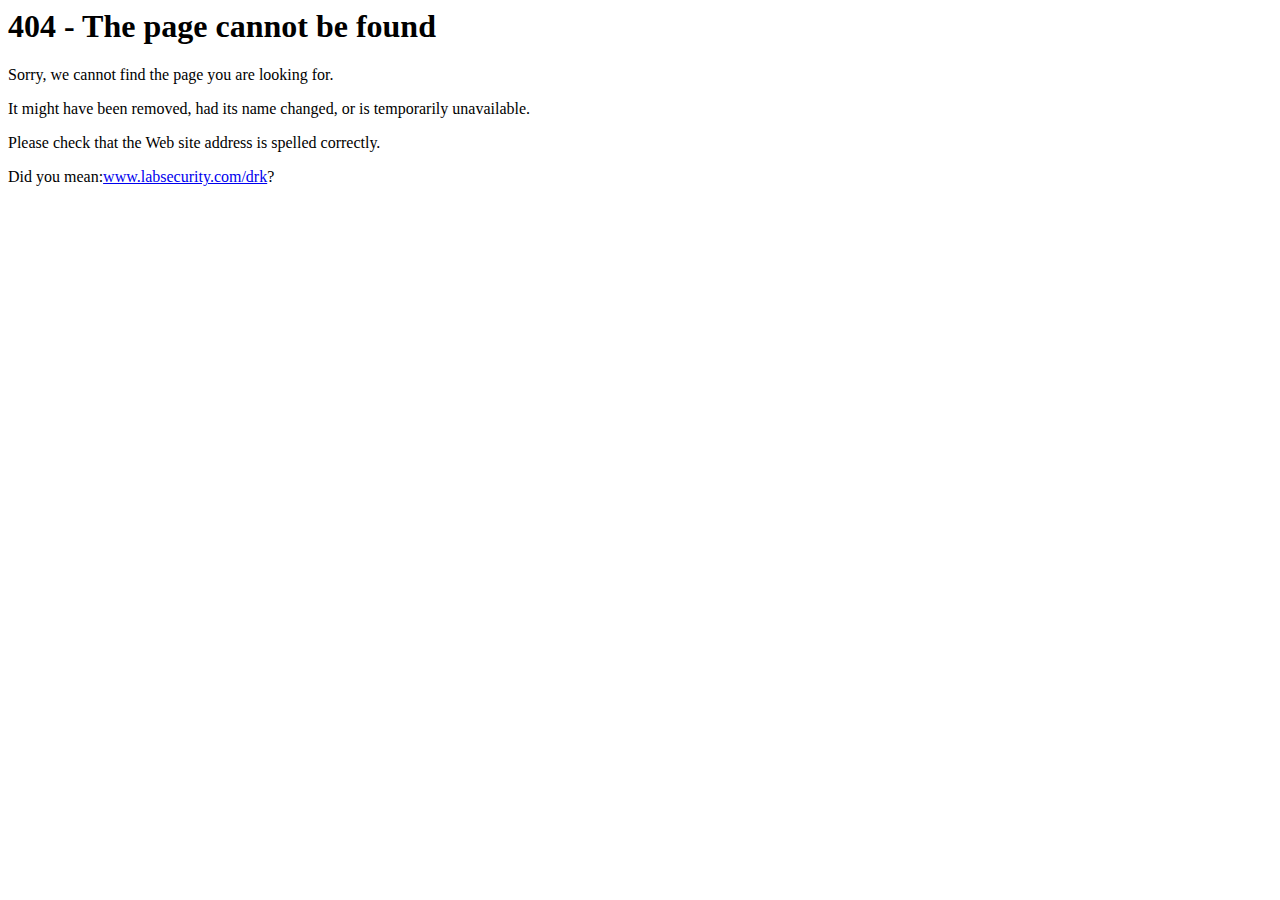
<file: data/drk/close.html>
<html>
  <body>
    <h1>404 - <span class="color_h1">The page cannot be found</span></h1>
    <p class="intro">Sorry, we cannot find the page you are looking for.</p>
    <p class="intro">It might have been removed, had its name changed, or is temporarily unavailable. </p>
    <p class="intro">Please check that the Web site address is spelled correctly.</p>
    <p class="intro">Did you mean:<a href="video.html">www.labsecurity.com/drk</a>?</p>
  </body>
</html>
</file>
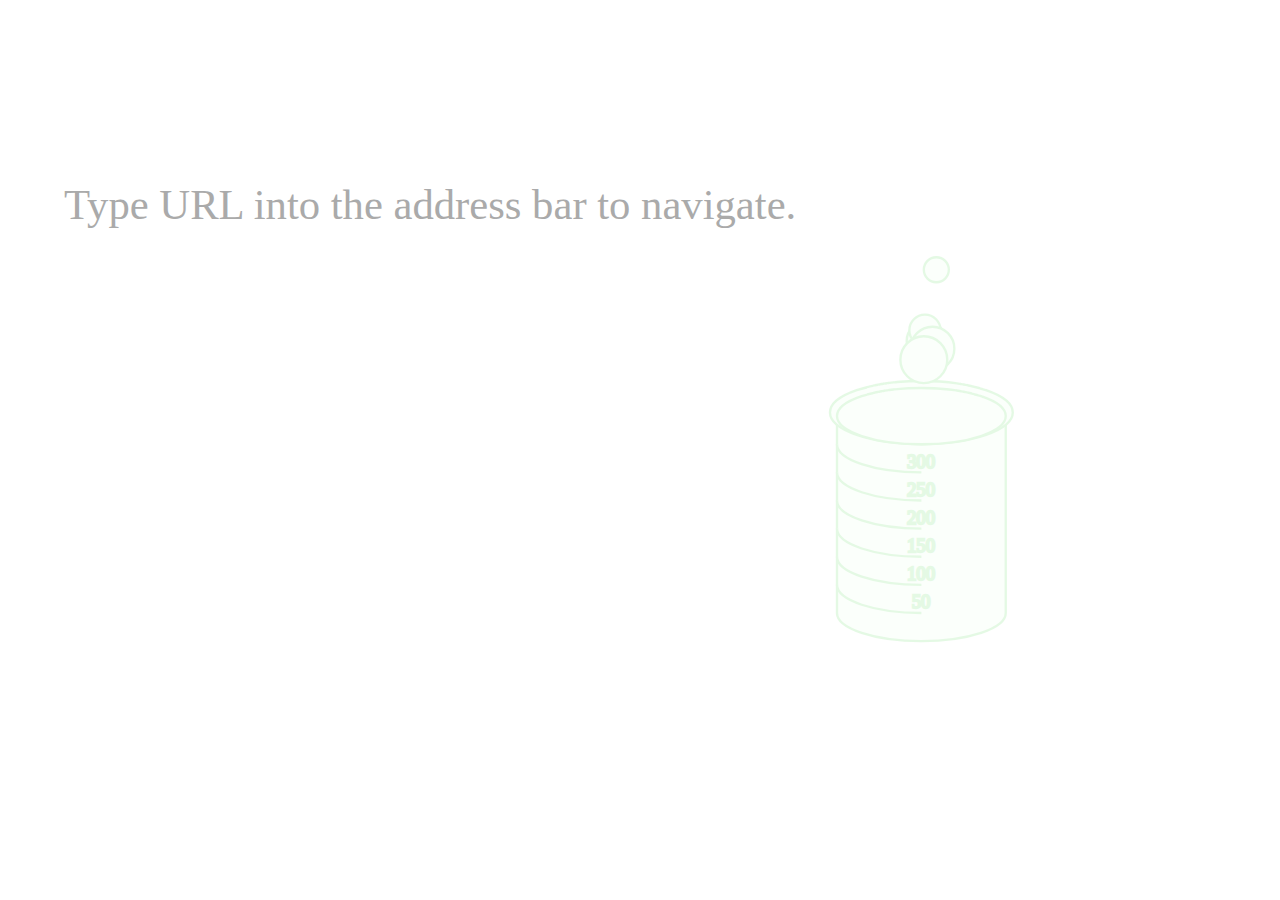
<file: data/drk/home.html>
<html>
  <head>
    <style>
      body {
        background-color: #fff;
        text-align: center;
      }
      #beaker   {
        display: inline-block;
        position: absolute;;
        top:0%;
        width:auto;
        height:100%;
        opacity: .1;
      }
      #welcome {
        color: #aaa;
        position: absolute;
        top:20%;
        left:5%;
        font-size: 32pt;
      }
    </style>
  </head>
  <body>
    <svg version="1.1" id="beaker" x="0px" y="0px" width="360px" height="576px" viewBox="0 0 360 576"
        enable-background="new 0 0 360 576" xml:space="preserve" fill="#dfd" stroke="#0c0" stroke-width='3' transform='scale(.5)'>
        <path d="M72.15,244.627v252c0,19.882,48.353,36,108,36s108-16.118,108-36
        	v-252H72.15z"/>
        <ellipse cx="180.15" cy="240.127" rx="117" ry="40.5"/>
        <ellipse cx="180.15" cy="244.627" rx="108" ry="36"/>
        <path d="M180.15,496.627c-59.647,0-108-16.118-108-36"/>
        <path d="M180.15,460.627c-59.647,0-108-16.118-108-36"/>
        <path d="M180.15,424.627c-59.647,0-108-16.118-108-36"/>
        <path d="M180.15,388.627c-59.647,0-108-16.118-108-36"/>
        <path d="M180.15,352.627c-59.647,0-108-16.118-108-36"/>
        <path d="M180.15,316.627c-59.647,0-108-16.118-108-36"/>
        <text transform="matrix(1 0 0 1 167.8384 490.627)" font-family="'MyriadPro-Regular'" font-size="24">50</text>
        <text transform="matrix(1 0 0 1 161.6826 454.627)" font-family="'MyriadPro-Regular'" font-size="24">100</text>
        <text transform="matrix(1 0 0 1 161.6826 418.627)" font-family="'MyriadPro-Regular'" font-size="24">150</text>
        <text transform="matrix(1 0 0 1 161.6826 382.627)" font-family="'MyriadPro-Regular'" font-size="24">200</text>
        <text transform="matrix(1 0 0 1 161.6826 346.627)" font-family="'MyriadPro-Regular'" font-size="24">250</text>
        <text transform="matrix(1 0 0 1 161.6826 310.627)" font-family="'MyriadPro-Regular'" font-size="24">300</text>
        <circle cx="126.15" cy="163.627" r="16">
          <animate dur="1.1s" attributeName="cy" values="220; -36" repeatCount="indefinite" />
          <animate dur="2.1s" attributeName="cx" values="126.15; 236; 126.15" repeatCount="indefinite" />
        </circle>
        <circle cx="236" cy="185" r="25">
          <animate dur="2.5s" attributeName="cy" values="220; -36;" repeatCount="indefinite" />
          <animate dur="3.1s" attributeName="cx" values="236; 126; 236" repeatCount="indefinite" />
        </circle>
        <circle cx="151" cy="81" r="20">
          <animate dur="2.1s" attributeName="cy" values="220; -36" repeatCount="indefinite" />
          <animate dur="4.1s" attributeName="cx" values="151; 250; 151" repeatCount="indefinite" />
        </circle>
        <circle cx="207" cy="127.627" r="28">
          <animate dur="2.9s" attributeName="cy" values="220; -36" repeatCount="indefinite" />
          <animate dur="3.9s" attributeName="cx" values="180; 220; 180" repeatCount="indefinite" />
        </circle>
        <circle cx="157" cy="221" r="30">
          <animate dur="3.7s" attributeName="cy" values="221; -36" repeatCount="indefinite" />
          <animate dur="2.1s" attributeName="cx" values="150; 200; 150" repeatCount="indefinite" />
        </circle>
      </svg>
    <div id='welcome'>Type URL into the address bar to navigate.</div>
  </body>
</html>
</file>
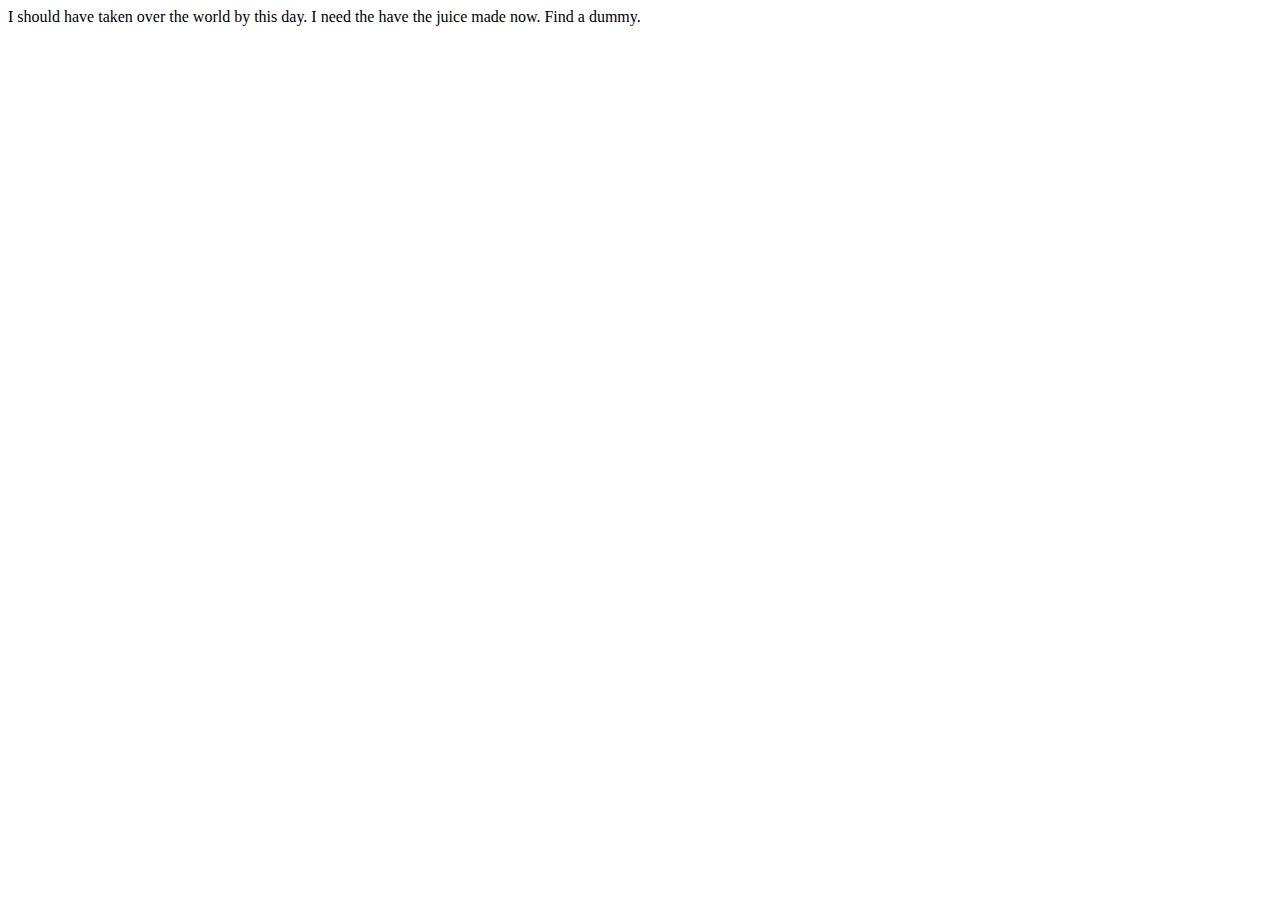
<file: data/desktop/Calendar/contents.html>
<html>
  <body>
    <div class='frameContent'>
      <cal-endar date='01/01/2016'>
        <ev-ent class='inset' date='01/20/2016' startTime='09:00' endTime='10:00' where='lab' subject='take over the world'>
          I should have taken over the world by this day.
        </ev-ent>
        <ev-ent class='inset' date='01/13/2016' startTime='13:00' endTime='14:00' where='lab' subject='finish zombie juice'>
          I need the have the juice made now.
        </ev-ent>
        <ev-ent class='inset' date='01/17/2016' startTime='20:00' endTime='22:00' where='lab' subject='find test subject'>
          Find a dummy.
        </ev-ent>
      </cal-endar>
    </div>
  </body>
<html>
</file>
